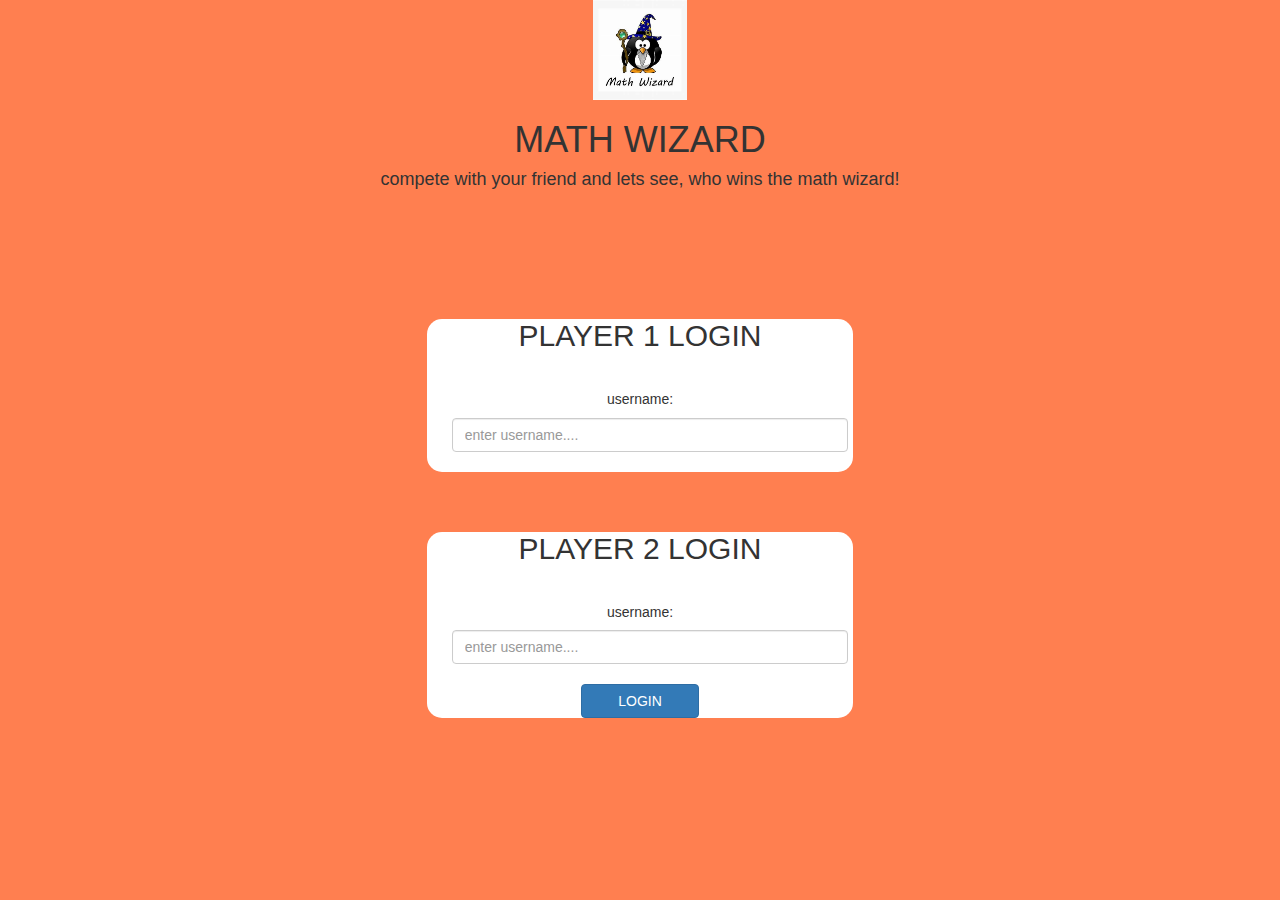
<file: index.html>
<html>
    <head>
        <title>
            MATHS QUIZ
        </title>
        


        <meta name="viewport" content="width=device-width, initial-scale=1">
        <link rel="stylesheet" href="https://maxcdn.bootstrapcdn.com/bootstrap/3.4.0/css/bootstrap.min.css">
        <script src="https://ajax.googleapis.com/ajax/libs/jquery/3.4.1/jquery.min.js"></script>
        <script src="https://maxcdn.bootstrapcdn.com/bootstrap/3.4.0/js/bootstrap.min.js"></script>
        
        
<link rel="stylesheet" src="style.css">
<link rel="stylesheet" href="style.css">
    </head>
    <img id="tr" src="h.jfif">
    <span><h1>MATH WIZARD</h1>
       </span>
    <h4>compete with your friend and lets see, who wins the math wizard!</h4><br><br><br><br><br>
    <body>
<center><div class="col-lg-4 col-sm-4 col-xs-12  login_div1" ><h2>PLAYER 1 LOGIN</h2><br>
    <h5>username: </h5> 
    <input type="text" placeholder="enter username...." class="form-control" id="player1_login"><br>
   <br>
</div><br><br>
</center>


<center><div class="col-lg-4 col-sm-4 col-xs-12  login_div2"  ><h2>PLAYER 2 LOGIN</h2><br>
    <h5>username: </h5> 
    <input type="text" placeholder="enter username...." class="form-control" id="player2_login"><br>
   <br>
   <button style="width: 30%;" class="btn btn-primary" onclick="login()">LOGIN</button><br>
</div>
</center>




<script src="main.js"></script>


    </body>
</html>
</file>
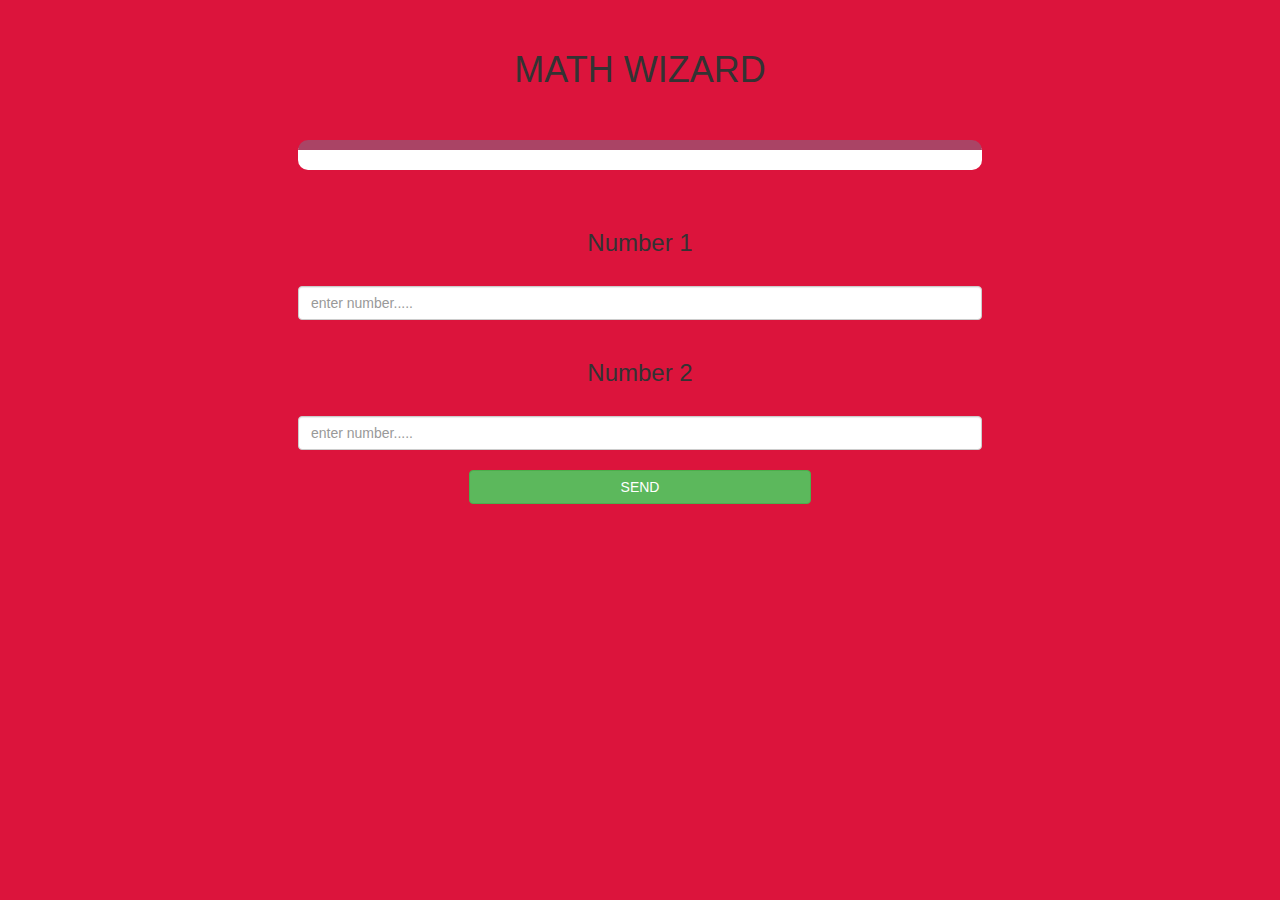
<file: gamepage_.html>
<html>
    <head>
        <title>
            THE MATH QUIZ
        </title>
        <meta name="viewport" content="width=device-width, initial-scale=1">
        <link rel="stylesheet" href="https://maxcdn.bootstrapcdn.com/bootstrap/3.4.0/css/bootstrap.min.css">
        <script src="https://ajax.googleapis.com/ajax/libs/jquery/3.4.1/jquery.min.js"></script>
        <script src="https://maxcdn.bootstrapcdn.com/bootstrap/3.4.0/js/bootstrap.min.js"></script>
        
        
<link rel="stylesheet" href="gamepage_ style.css">
<script src="main.js"></script>
    </head>
    <body>
        <h4 id="player_1"></h4><span id="player_1score"></span>
        <h4 id="player_2"></h4><span id="player_2score"></span><br>
        <div class="container"><center><h1>MATH WIZARD</h1><br><br>
        <div id="output"></div><br><br>
        <h3>Number 1 </h3><br>
        <input type="number" placeholder="enter number....." class="form-control" id="word"><br>
        <h3>Number 2 </h3><br>
        <input type="number" placeholder="enter number....." class="form-control" id="word_two"><br>
        <button id="sub" class="btn btn-success" onclick="send()" style="width: 30%;">SEND</button>
        </center></div>
    </body>
</html>
</file>
<file: style.css>
body
{
    background: coral;
}

    .login_div1 , .login_div2
    {
        background: white;
        float: none;
        border-radius: 15px;
    }


#player1_login , #player2_login
{
    display: inline-block;
    margin-left: 10px;}

body{
    text-align: center;
}

#tr{

    height: 100px;
}
</file>
<file: gamepage_ style.css>
#word
{
    width: 60%;
}
#word_two
{
    width: 60%;
}


#output
{
background: white;
border-radius: 10px;
border-top: 10px solid #AA4465;
padding: 10px;
float: none;
text-align: left;
width: 60%;
}
body{
    background-color: crimson;
}
</file>
